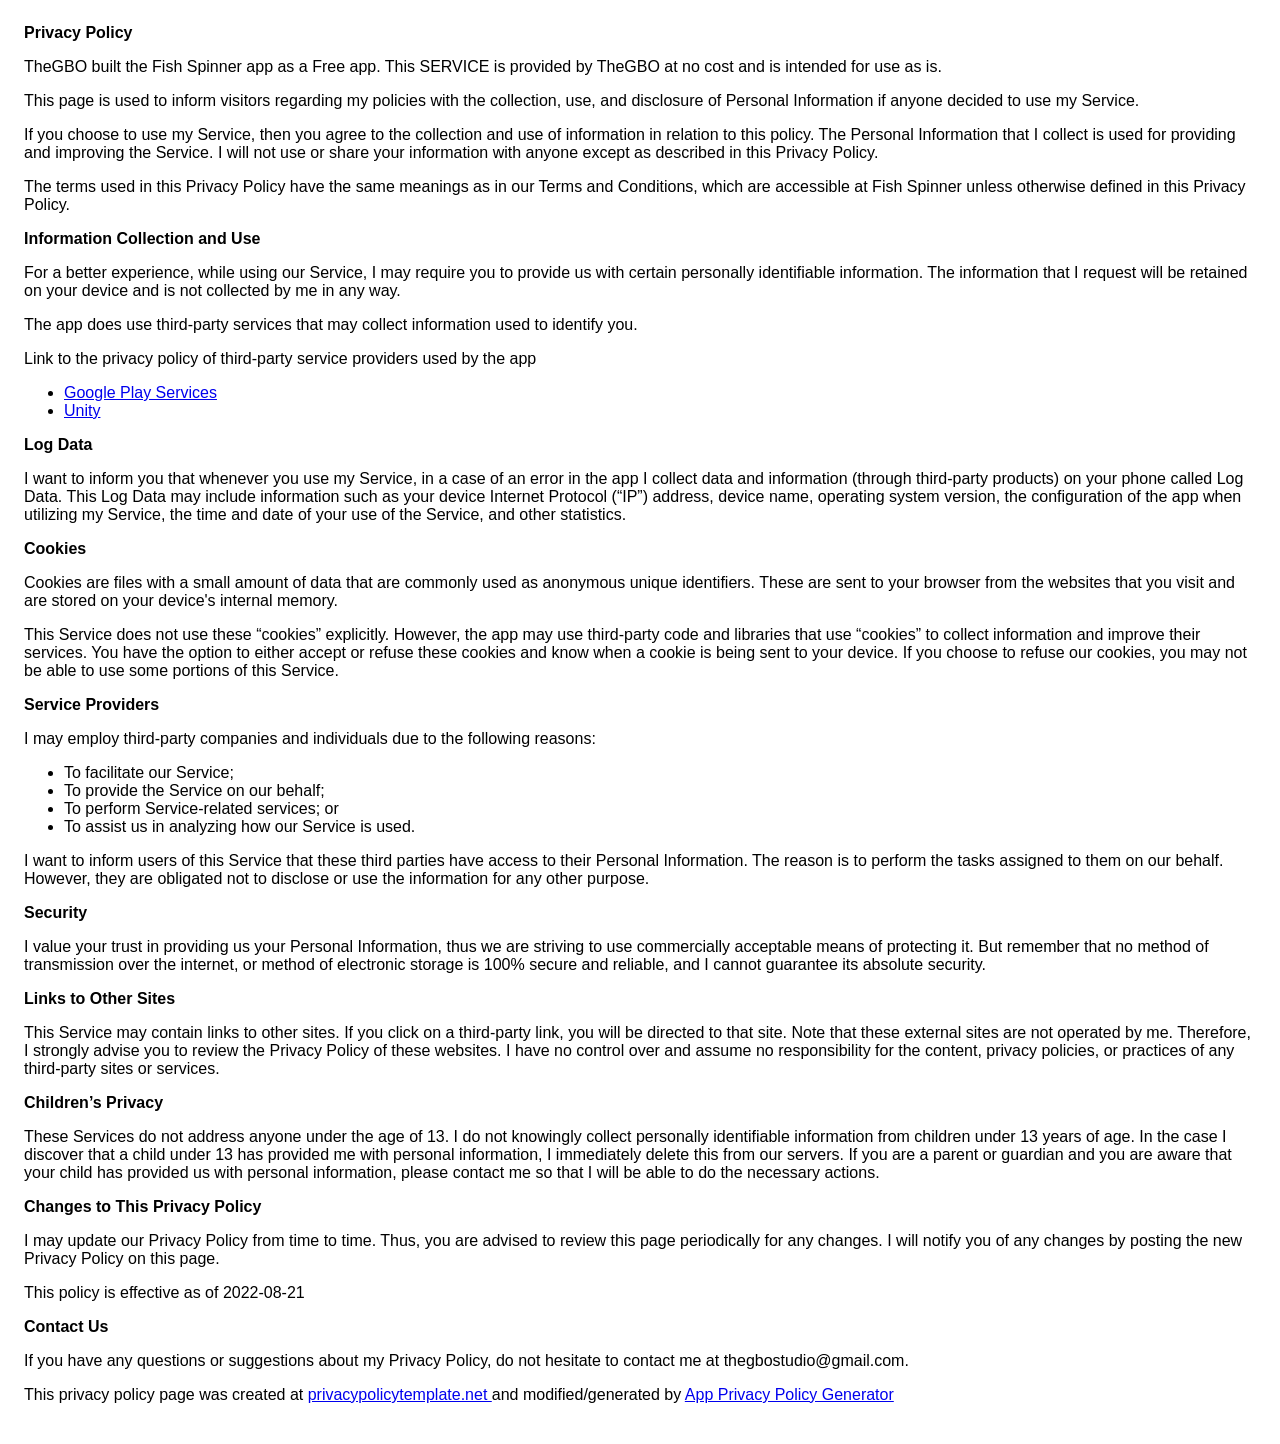
<file: fspp.html>
<!DOCTYPE html>
<html>

<head>
  <meta charset='utf-8'>
  <meta name='viewport' content='width=device-width'>
  <title>Privacy Policy</title>
  <style>
    body {
      font-family: 'Helvetica Neue', Helvetica, Arial, sans-serif;
      padding: 1em;
    }
  </style>
</head>

<body>
  <strong>Privacy Policy</strong>
  <p>
    TheGBO built the Fish Spinner app as
    a Free app. This SERVICE is provided by
    TheGBO at no cost and is intended for use as
    is.
  </p>
  <p>
    This page is used to inform visitors regarding my
    policies with the collection, use, and disclosure of Personal
    Information if anyone decided to use my Service.
  </p>
  <p>
    If you choose to use my Service, then you agree to
    the collection and use of information in relation to this
    policy. The Personal Information that I collect is
    used for providing and improving the Service. I will not use or share your information with
    anyone except as described in this Privacy Policy.
  </p>
  <p>
    The terms used in this Privacy Policy have the same meanings
    as in our Terms and Conditions, which are accessible at
    Fish Spinner unless otherwise defined in this Privacy Policy.
  </p>
  <p><strong>Information Collection and Use</strong></p>
  <p>
    For a better experience, while using our Service, I
    may require you to provide us with certain personally
    identifiable information. The information that
    I request will be retained on your device and is not collected by me in any way.
  </p>
  <div>
    <p>
      The app does use third-party services that may collect
      information used to identify you.
    </p>
    <p>
      Link to the privacy policy of third-party service providers used
      by the app
    </p>
    <ul>
      <li><a href="https://www.google.com/policies/privacy/" target="_blank" rel="noopener noreferrer">Google Play
          Services</a></li><!----><!----><!----><!----><!----><!----><!----><!----><!----><!---->
      <li><a href="https://unity3d.com/legal/privacy-policy" target="_blank" rel="noopener noreferrer">Unity</a></li>
      <!----><!----><!----><!----><!----><!----><!----><!----><!----><!----><!----><!----><!----><!----><!----><!---->
    </ul>
  </div>
  <p><strong>Log Data</strong></p>
  <p>
    I want to inform you that whenever you
    use my Service, in a case of an error in the app
    I collect data and information (through third-party
    products) on your phone called Log Data. This Log Data may
    include information such as your device Internet Protocol
    (“IP”) address, device name, operating system version, the
    configuration of the app when utilizing my Service,
    the time and date of your use of the Service, and other
    statistics.
  </p>
  <p><strong>Cookies</strong></p>
  <p>
    Cookies are files with a small amount of data that are
    commonly used as anonymous unique identifiers. These are sent
    to your browser from the websites that you visit and are
    stored on your device's internal memory.
  </p>
  <p>
    This Service does not use these “cookies” explicitly. However,
    the app may use third-party code and libraries that use
    “cookies” to collect information and improve their services.
    You have the option to either accept or refuse these cookies
    and know when a cookie is being sent to your device. If you
    choose to refuse our cookies, you may not be able to use some
    portions of this Service.
  </p>
  <p><strong>Service Providers</strong></p>
  <p>
    I may employ third-party companies and
    individuals due to the following reasons:
  </p>
  <ul>
    <li>To facilitate our Service;</li>
    <li>To provide the Service on our behalf;</li>
    <li>To perform Service-related services; or</li>
    <li>To assist us in analyzing how our Service is used.</li>
  </ul>
  <p>
    I want to inform users of this Service
    that these third parties have access to their Personal
    Information. The reason is to perform the tasks assigned to
    them on our behalf. However, they are obligated not to
    disclose or use the information for any other purpose.
  </p>
  <p><strong>Security</strong></p>
  <p>
    I value your trust in providing us your
    Personal Information, thus we are striving to use commercially
    acceptable means of protecting it. But remember that no method
    of transmission over the internet, or method of electronic
    storage is 100% secure and reliable, and I cannot
    guarantee its absolute security.
  </p>
  <p><strong>Links to Other Sites</strong></p>
  <p>
    This Service may contain links to other sites. If you click on
    a third-party link, you will be directed to that site. Note
    that these external sites are not operated by me.
    Therefore, I strongly advise you to review the
    Privacy Policy of these websites. I have
    no control over and assume no responsibility for the content,
    privacy policies, or practices of any third-party sites or
    services.
  </p>
  <p><strong>Children’s Privacy</strong></p>
  <div>
    <p>
      These Services do not address anyone under the age of 13.
      I do not knowingly collect personally
      identifiable information from children under 13 years of age. In the case
      I discover that a child under 13 has provided
      me with personal information, I immediately
      delete this from our servers. If you are a parent or guardian
      and you are aware that your child has provided us with
      personal information, please contact me so that
      I will be able to do the necessary actions.
    </p>
  </div> <!---->
  <p><strong>Changes to This Privacy Policy</strong></p>
  <p>
    I may update our Privacy Policy from
    time to time. Thus, you are advised to review this page
    periodically for any changes. I will
    notify you of any changes by posting the new Privacy Policy on
    this page.
  </p>
  <p>This policy is effective as of 2022-08-21</p>
  <p><strong>Contact Us</strong></p>
  <p>
    If you have any questions or suggestions about my
    Privacy Policy, do not hesitate to contact me at thegbostudio@gmail.com.
  </p>
  <p>This privacy policy page was created at <a href="https://privacypolicytemplate.net" target="_blank"
      rel="noopener noreferrer">privacypolicytemplate.net </a>and modified/generated by <a
      href="https://app-privacy-policy-generator.nisrulz.com/" target="_blank" rel="noopener noreferrer">App Privacy
      Policy Generator</a></p>
</body>

</html>
</file>
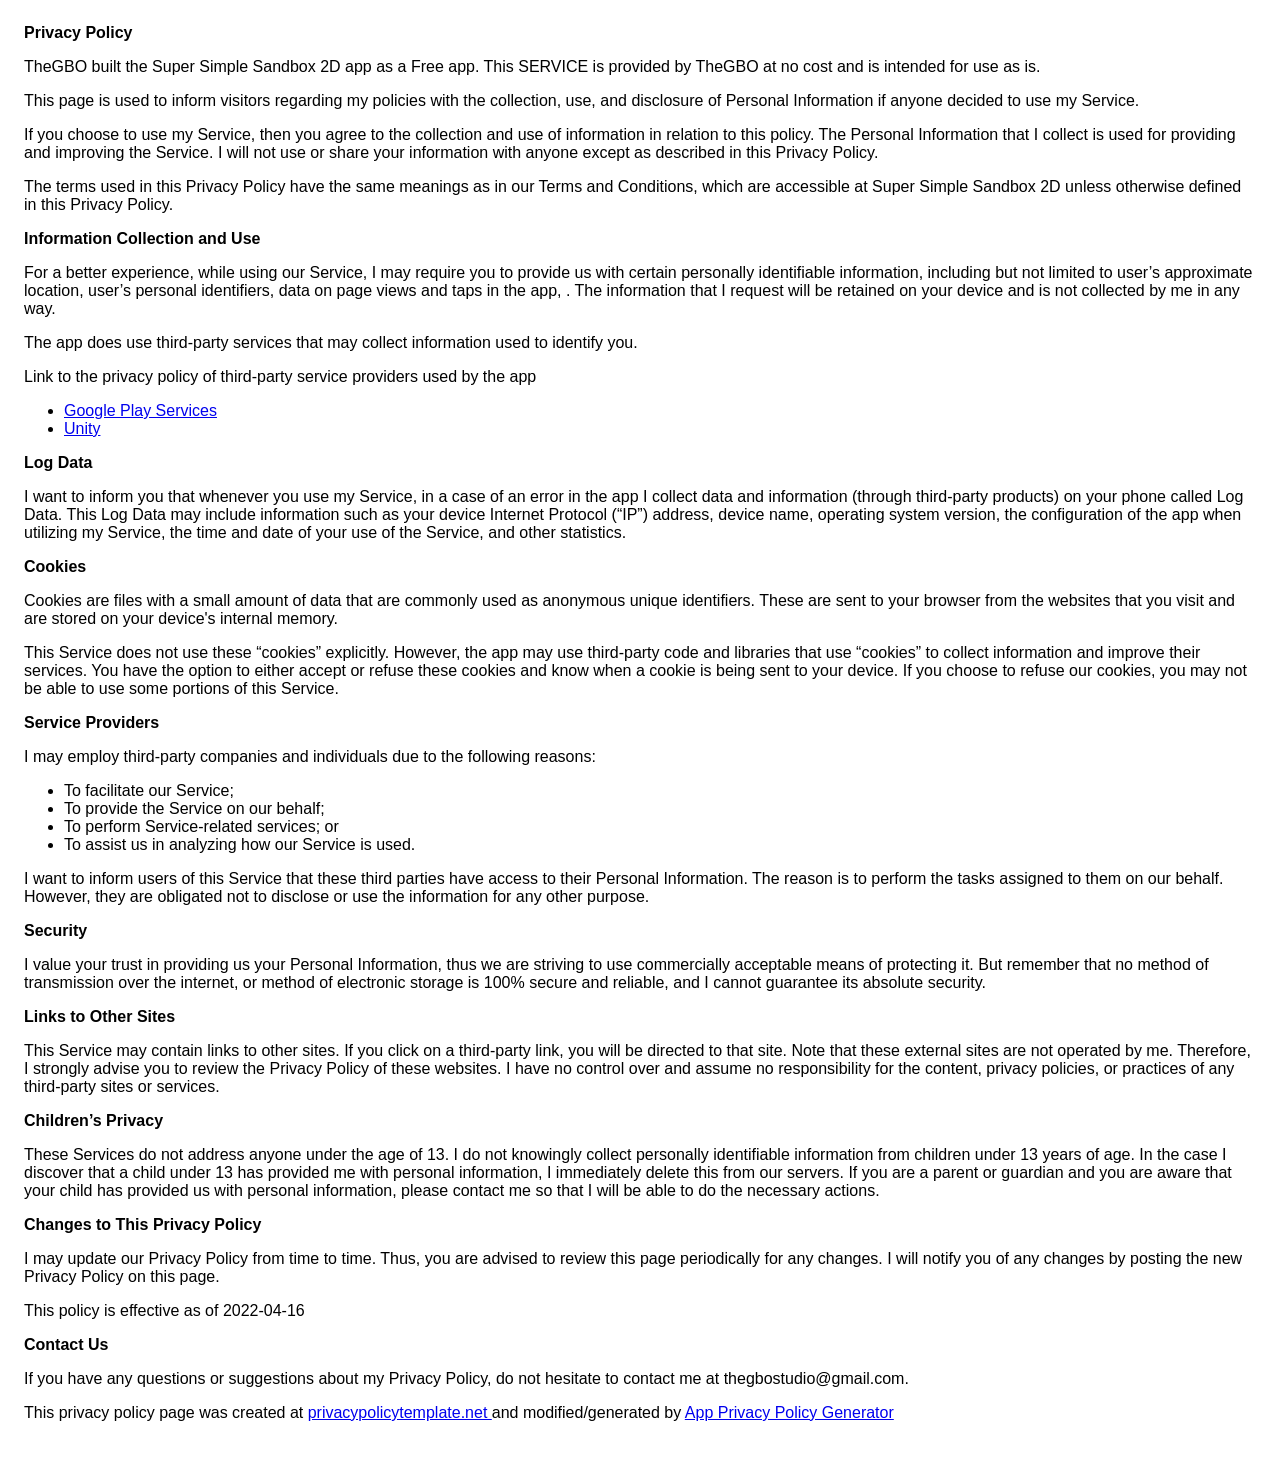
<file: sss2dpp.html>
<!DOCTYPE html>
<html>

<head>
  <meta charset='utf-8'>
  <meta name='viewport' content='width=device-width'>
  <title>Privacy Policy</title>
  <style>
    body {
      font-family: 'Helvetica Neue', Helvetica, Arial, sans-serif;
      padding: 1em;
    }
  </style>
</head>

<body>
  <strong>Privacy Policy</strong>
  <p>
    TheGBO built the Super Simple Sandbox 2D app as
    a Free app. This SERVICE is provided by
    TheGBO at no cost and is intended for use as
    is.
  </p>
  <p>
    This page is used to inform visitors regarding my
    policies with the collection, use, and disclosure of Personal
    Information if anyone decided to use my Service.
  </p>
  <p>
    If you choose to use my Service, then you agree to
    the collection and use of information in relation to this
    policy. The Personal Information that I collect is
    used for providing and improving the Service. I will not use or share your information with
    anyone except as described in this Privacy Policy.
  </p>
  <p>
    The terms used in this Privacy Policy have the same meanings
    as in our Terms and Conditions, which are accessible at
    Super Simple Sandbox 2D unless otherwise defined in this Privacy Policy.
  </p>
  <p><strong>Information Collection and Use</strong></p>
  <p>
    For a better experience, while using our Service, I
    may require you to provide us with certain personally
    identifiable information, including but not limited to user’s approximate location, user’s personal identifiers,
    data on page views and taps in the app, . The information that
    I request will be retained on your device and is not collected by me in any way.
  </p>
  <div>
    <p>
      The app does use third-party services that may collect
      information used to identify you.
    </p>
    <p>
      Link to the privacy policy of third-party service providers used
      by the app
    </p>
    <ul>
      <li><a href="https://www.google.com/policies/privacy/" target="_blank" rel="noopener noreferrer">Google Play
          Services</a></li><!----><!----><!----><!----><!----><!----><!----><!----><!----><!---->
      <li><a href="https://unity3d.com/legal/privacy-policy" target="_blank" rel="noopener noreferrer">Unity</a></li>
      <!----><!----><!----><!----><!----><!----><!----><!----><!----><!----><!----><!----><!----><!----><!----><!---->
    </ul>
  </div>
  <p><strong>Log Data</strong></p>
  <p>
    I want to inform you that whenever you
    use my Service, in a case of an error in the app
    I collect data and information (through third-party
    products) on your phone called Log Data. This Log Data may
    include information such as your device Internet Protocol
    (“IP”) address, device name, operating system version, the
    configuration of the app when utilizing my Service,
    the time and date of your use of the Service, and other
    statistics.
  </p>
  <p><strong>Cookies</strong></p>
  <p>
    Cookies are files with a small amount of data that are
    commonly used as anonymous unique identifiers. These are sent
    to your browser from the websites that you visit and are
    stored on your device's internal memory.
  </p>
  <p>
    This Service does not use these “cookies” explicitly. However,
    the app may use third-party code and libraries that use
    “cookies” to collect information and improve their services.
    You have the option to either accept or refuse these cookies
    and know when a cookie is being sent to your device. If you
    choose to refuse our cookies, you may not be able to use some
    portions of this Service.
  </p>
  <p><strong>Service Providers</strong></p>
  <p>
    I may employ third-party companies and
    individuals due to the following reasons:
  </p>
  <ul>
    <li>To facilitate our Service;</li>
    <li>To provide the Service on our behalf;</li>
    <li>To perform Service-related services; or</li>
    <li>To assist us in analyzing how our Service is used.</li>
  </ul>
  <p>
    I want to inform users of this Service
    that these third parties have access to their Personal
    Information. The reason is to perform the tasks assigned to
    them on our behalf. However, they are obligated not to
    disclose or use the information for any other purpose.
  </p>
  <p><strong>Security</strong></p>
  <p>
    I value your trust in providing us your
    Personal Information, thus we are striving to use commercially
    acceptable means of protecting it. But remember that no method
    of transmission over the internet, or method of electronic
    storage is 100% secure and reliable, and I cannot
    guarantee its absolute security.
  </p>
  <p><strong>Links to Other Sites</strong></p>
  <p>
    This Service may contain links to other sites. If you click on
    a third-party link, you will be directed to that site. Note
    that these external sites are not operated by me.
    Therefore, I strongly advise you to review the
    Privacy Policy of these websites. I have
    no control over and assume no responsibility for the content,
    privacy policies, or practices of any third-party sites or
    services.
  </p>
  <p><strong>Children’s Privacy</strong></p>
  <div>
    <p>
      These Services do not address anyone under the age of 13.
      I do not knowingly collect personally
      identifiable information from children under 13 years of age. In the case
      I discover that a child under 13 has provided
      me with personal information, I immediately
      delete this from our servers. If you are a parent or guardian
      and you are aware that your child has provided us with
      personal information, please contact me so that
      I will be able to do the necessary actions.
    </p>
  </div> <!---->
  <p><strong>Changes to This Privacy Policy</strong></p>
  <p>
    I may update our Privacy Policy from
    time to time. Thus, you are advised to review this page
    periodically for any changes. I will
    notify you of any changes by posting the new Privacy Policy on
    this page.
  </p>
  <p>This policy is effective as of 2022-04-16</p>
  <p><strong>Contact Us</strong></p>
  <p>
    If you have any questions or suggestions about my
    Privacy Policy, do not hesitate to contact me at thegbostudio@gmail.com.
  </p>
  <p>This privacy policy page was created at <a href="https://privacypolicytemplate.net" target="_blank"
      rel="noopener noreferrer">privacypolicytemplate.net </a>and modified/generated by <a
      href="https://app-privacy-policy-generator.nisrulz.com/" target="_blank" rel="noopener noreferrer">App Privacy
      Policy Generator</a></p>
</body>

</html>
</file>
